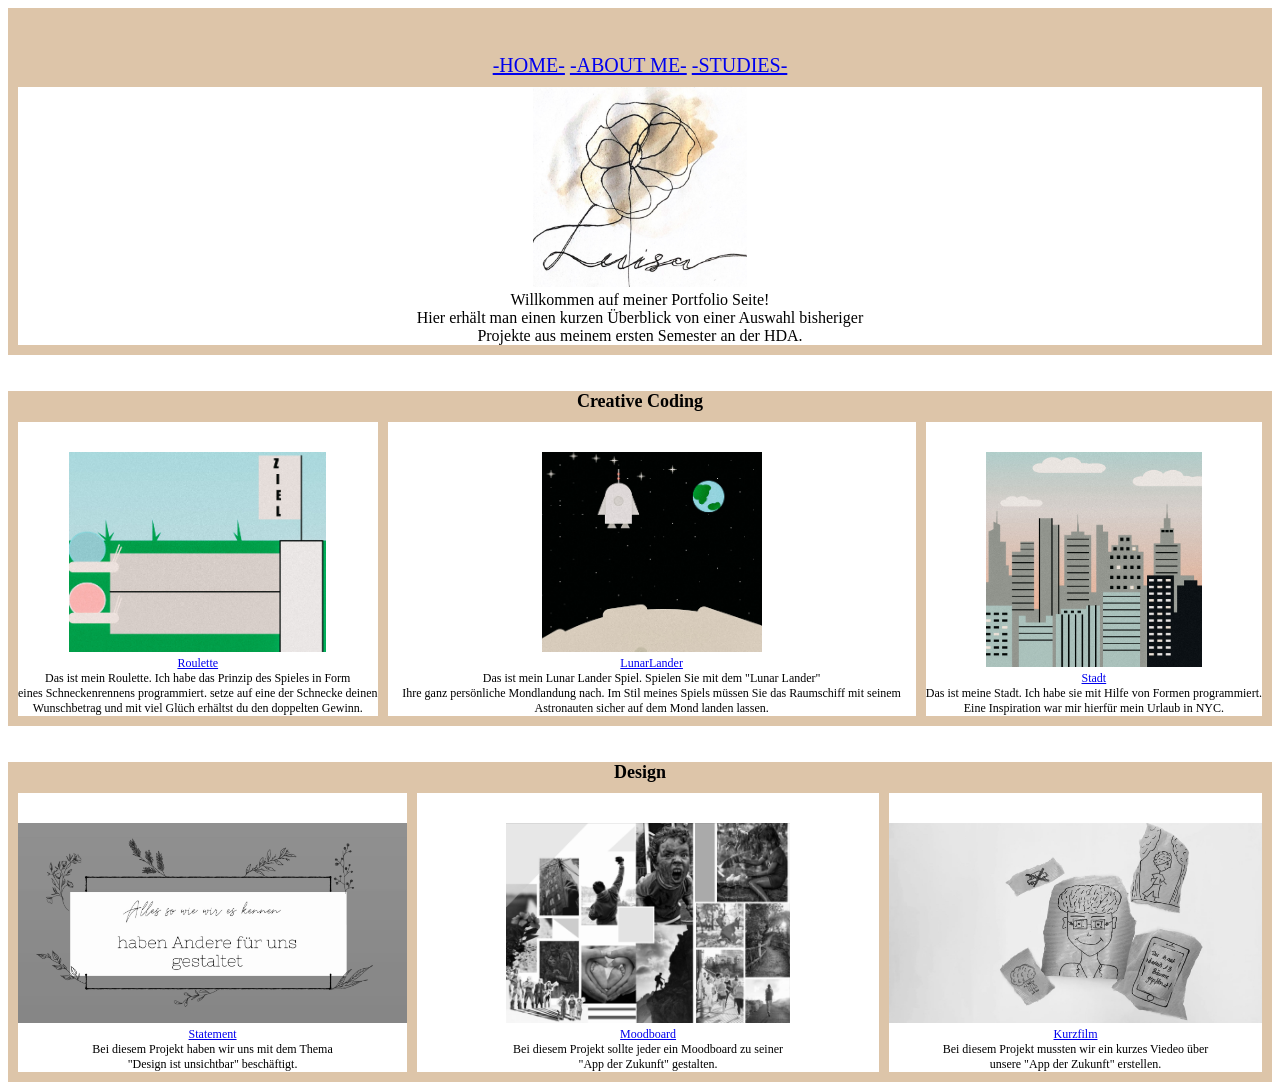
<file: index.html>
<!DOCTYPE html>
<html>
  <title>Mein Portfolio</title>
  <link rel="stylesheet" type="text/css" href="stylesheet.css" />
  <head>
    <div class="leiste">
      <br />
      <br />
      <a href="portfolio.html">-Home-</a>
      <a href="ueber-mich.html">-About Me-</a>
      <a href="https://imd.mediencampus.h-da.de">-Studies-</a>
    </div>
  </head>
  <body>
    <div class="einleitung">
      <img src="Logo1.JPG" alt="Logo" height="200px" />
      <br />
      Willkommen auf meiner Portfolio Seite!<br />
      Hier erhält man einen kurzen Überblick von einer Auswahl bisheriger<br />
      Projekte aus meinem ersten Semester an der HDA.
    </div>
  </body>
  <main>
    <br />
    <br />
    <div class="cc1"><strong>Creative Coding</strong><br /></div>
    <div class="projekt1">
      <br />
      <br />
      <img src="Roulette.JPG" alt="projekt1" height="200px" />
      <br />
      <a href="Roulette.html">Roulette</a>
      <br />
      Das ist mein Roulette. Ich habe das Prinzip des Spieles in Form <br />
      eines Schneckenrennens programmiert. setze auf eine der Schnecke deinen
      <br />
      Wunschbetrag und mit viel Glüch erhältst du den doppelten Gewinn.
    </div>
    <div class="projekt2">
      <br />
      <br />
      <img src="Stadt.JPG" alt="projekt2" height="215px" />
      <br />
      <a href="Stadt.html">Stadt</a>
      <br />
      Das ist meine Stadt. Ich habe sie mit Hilfe von Formen programmiert.<br />
      Eine Inspiration war mir hierfür mein Urlaub in NYC.
    </div>
    <div class="projekt3">
      <br />
      <br />
      <img src="LunarLander.JPG" alt="projekt3" height="200px" />
      <br />
      <a href="Lunar.Lander.html">LunarLander</a>
      <br />
      Das ist mein Lunar Lander Spiel. Spielen Sie mit dem "Lunar Lander"<br />
      Ihre ganz persönliche Mondlandung nach. Im Stil meines Spiels müssen Sie
      das Raumschiff mit seinem Astronauten sicher auf dem Mond landen lassen.
    </div>
    <br />
    <br />
    <div class="d1"><strong>Design</strong><br /></div>
    <div class="projekt4">
      <br />
      <br />
      <img src="Design1.JPG" alt="projekt4" height="200px" />
      <br />
      <a href="Statement.html">Statement</a>
      <br />
      Bei diesem Projekt haben wir uns mit dem Thema <br />
      "Design ist unsichtbar" beschäftigt.
    </div>
    <div class="projekt5">
      <br />
      <br />
      <img src="Design2.JPG" alt="projekt5" height="200px" />
      <br />
      <a href="Kurzfilm.html">Kurzfilm</a>
      <br />
      Bei diesem Projekt mussten wir ein kurzes Viedeo über <br />
      unsere "App der Zukunft" erstellen.
    </div>
    <div class="projekt6">
      <br />
      <br />
      <img src="Moodboard.JPG" alt="projekt6" height="200px" />
      <br />
      <a href="Moodboard.html">Moodboard</a>
      <br />
      Bei diesem Projekt sollte jeder ein Moodboard zu seiner <br />
      "App der Zukunft" gestalten.
    </div>
  </main>
</html>
</file>
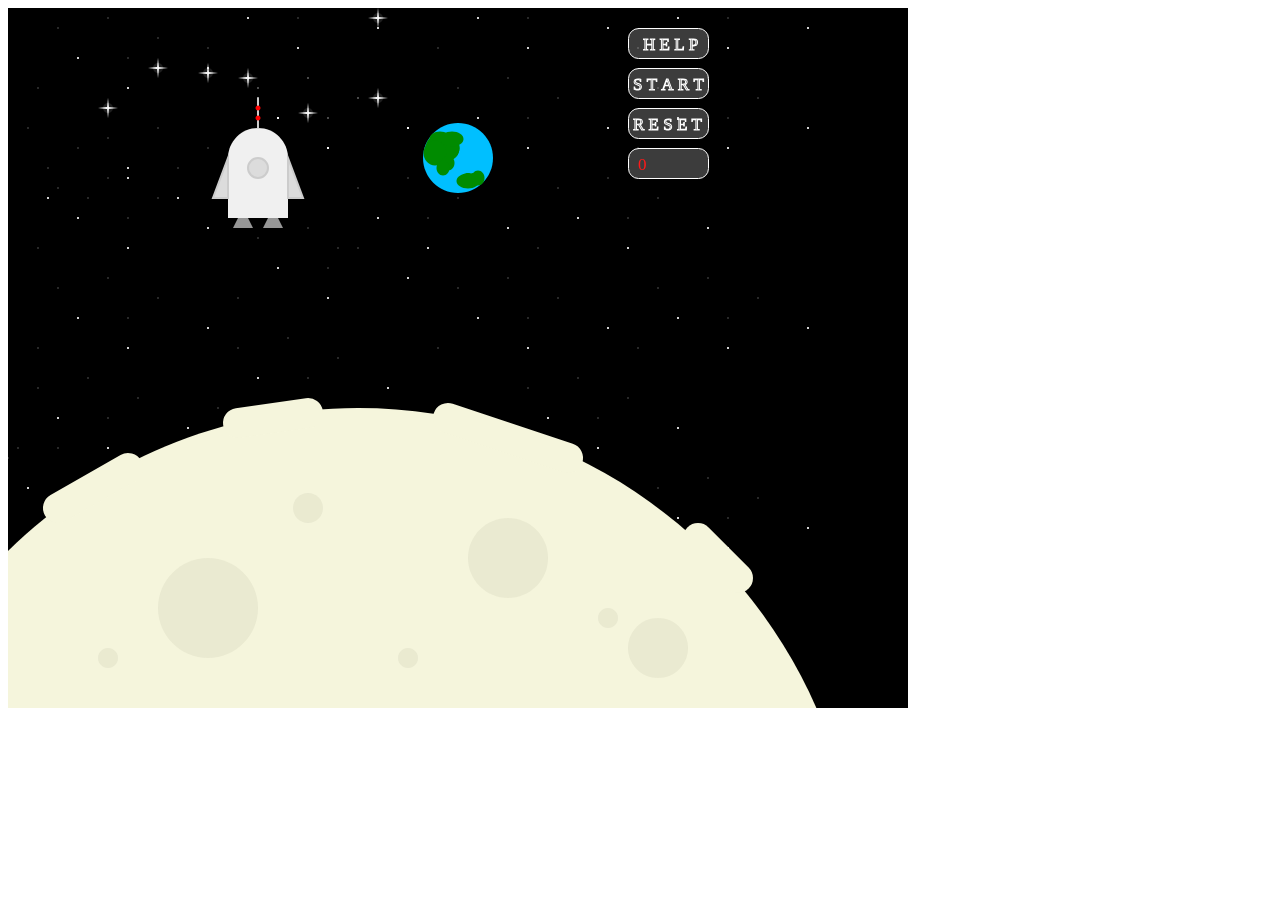
<file: Lunar.Lander.html>
<!DOCTYPE html>
<html>
  <head>
    <title>Lunar Lander</title>
    <script src="p5.min.js"></script>
    <script src="p5setup.js"></script>
    <script src="lunarlander.js"></script>
  </head>
  <body></body>
</html>
</file>
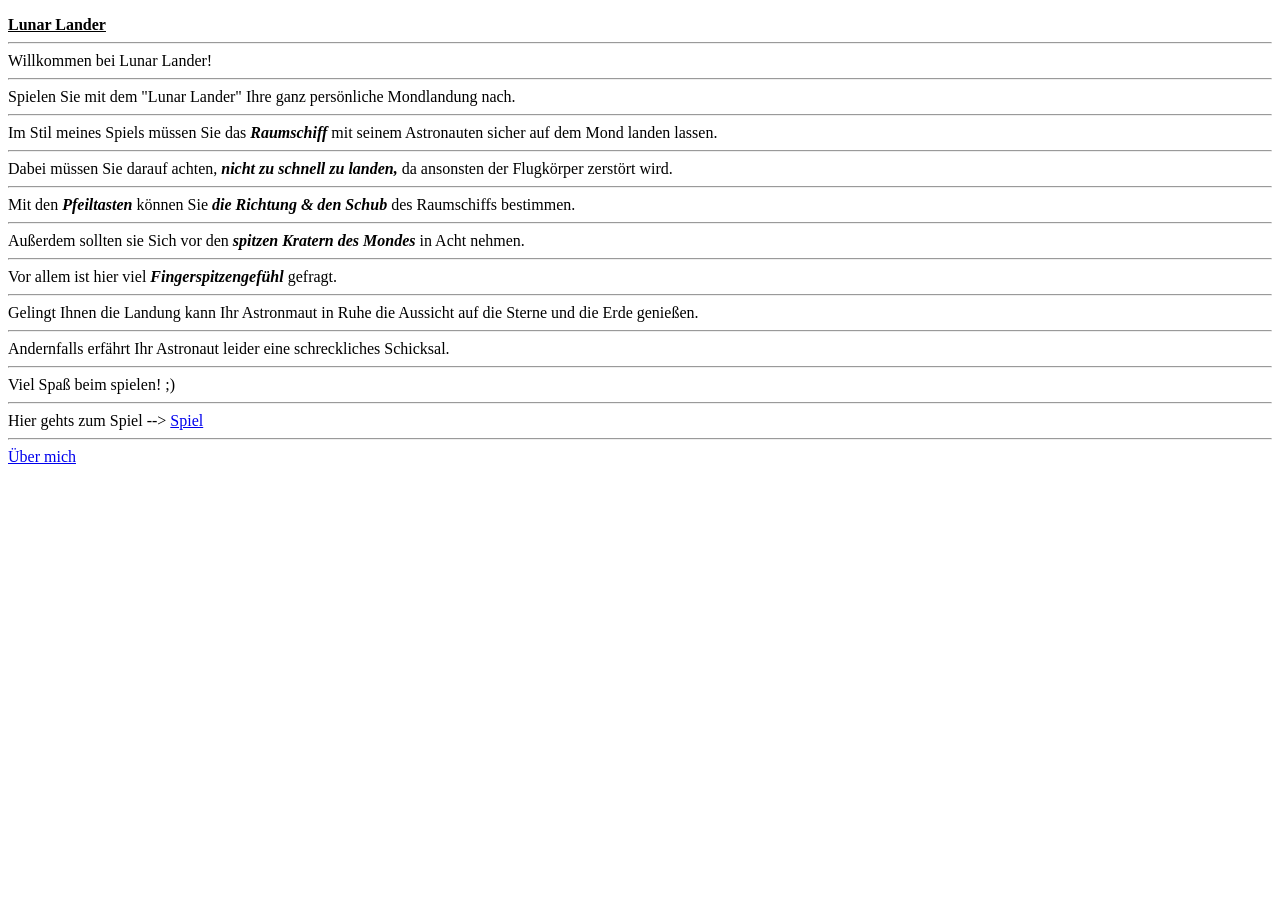
<file: lunarlander.html>
<!DOCTYPE html>
<html>
  <head>
    <title>Lunar Lander</title>
  </head>
  <link rel="lunarlanderStyle" type="text/css" href="lunarlander.css" />
  <body>
    <p>
      <header>
         <strong><u>Lunar Lander</u><hr /></strong> 
      </header>
      <main> 
         Willkommen bei Lunar Lander! <hr />
         Spielen Sie mit dem "Lunar Lander" Ihre ganz persönliche Mondlandung nach.<hr />
         Im Stil meines Spiels müssen Sie das <i><strong>Raumschiff</strong></i> mit seinem Astronauten sicher auf dem Mond landen lassen.<hr />
         Dabei müssen Sie darauf achten, <i><strong>nicht zu schnell zu landen,</strong></i> da ansonsten der Flugkörper zerstört wird.<hr />
         Mit den <i><strong>Pfeiltasten</strong></i> können Sie <i><strong>die Richtung & den Schub </strong></i>des Raumschiffs bestimmen.<hr />
         Außerdem sollten sie Sich vor den <i><strong>spitzen Kratern des Mondes</strong></i> in Acht nehmen.<hr />
         Vor allem ist hier viel <i><strong>Fingerspitzengefühl</strong> </i>gefragt.<hr />
         Gelingt Ihnen die Landung kann Ihr Astronmaut in Ruhe die Aussicht auf die Sterne und die Erde genießen.<hr />
         Andernfalls erfährt Ihr Astronaut leider eine schreckliches Schicksal.<hr />
         Viel Spaß beim spielen! ;)
      </main>
      <nav>
        <hr />
       Hier gehts zum Spiel --> <a href="Lunar.Lander.html">Spiel</a> <hr />
        <a href="ueber-mich.html">Über mich</a>
      </nav>
    </p>
  </body>
</html>
</file>
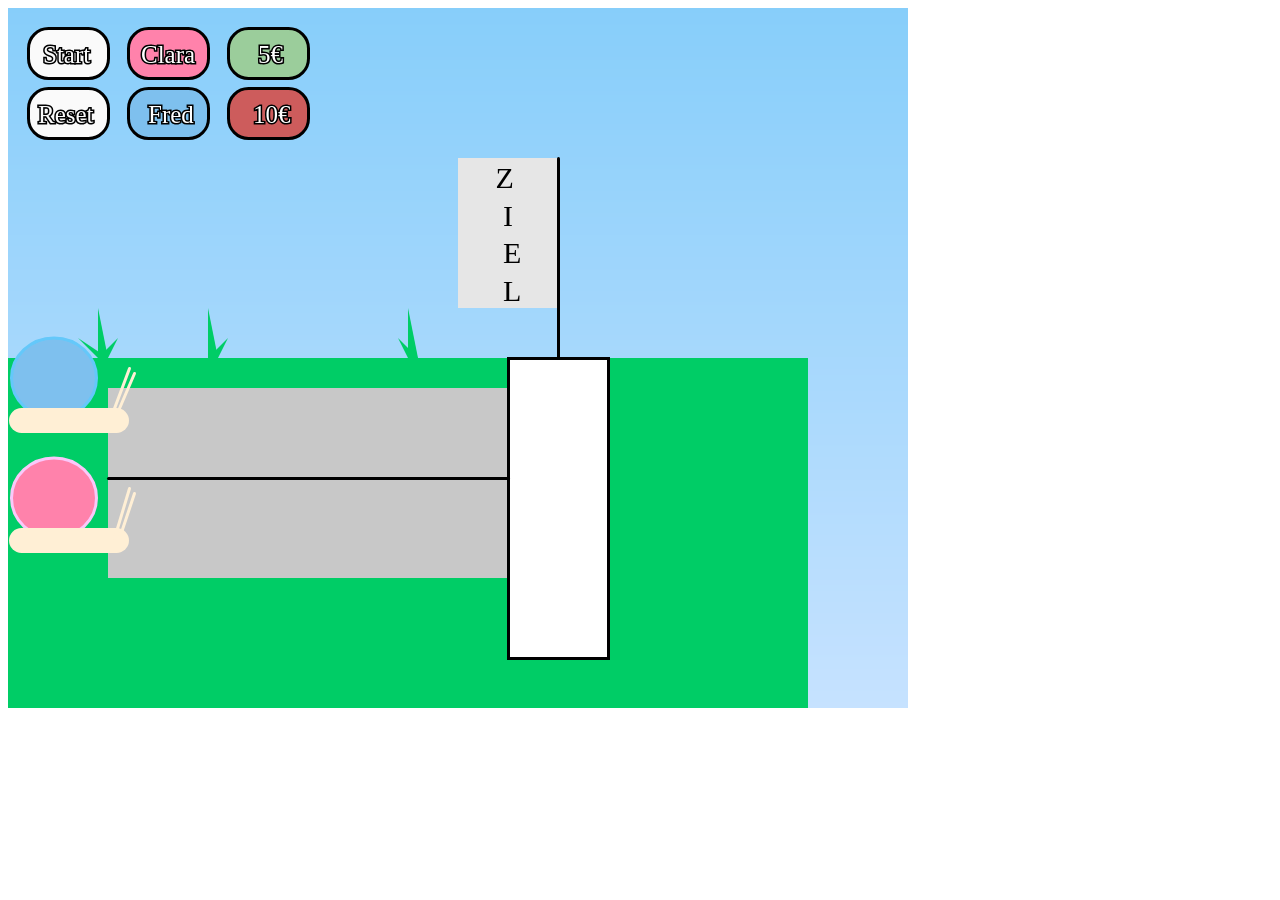
<file: Roulette.html>
<!DOCTYPE html>
<html>
  <head>
    <title>Roulette</title>
    <script src="p5.min.js"></script>
    <script src="p5setup.js"></script>
    <script src="roulette.js"></script>
  </head>
  <body></body>
</html>
</file>
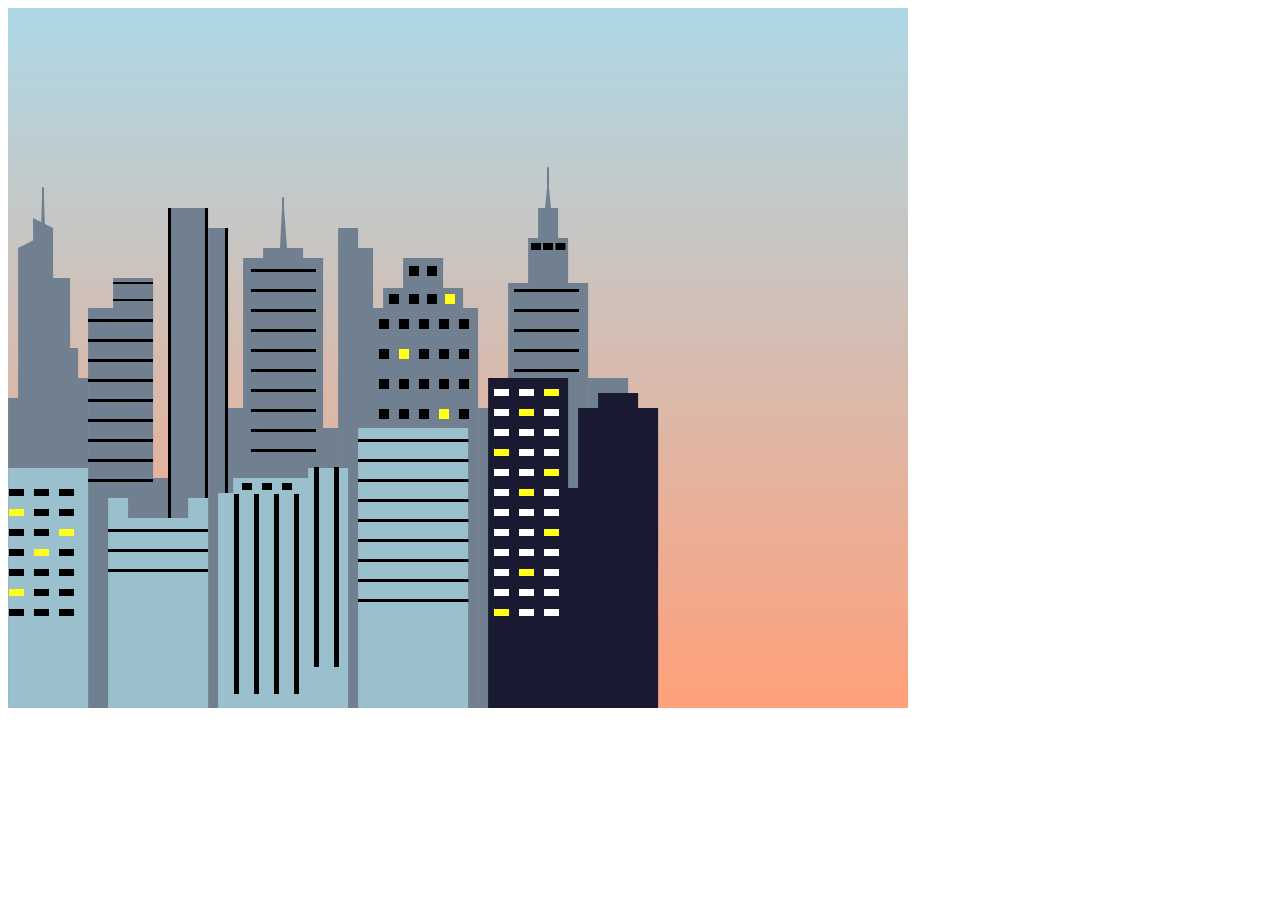
<file: Stadt.html>
<!DOCTYPE html>
<html>
  <head>
    <title>Stadt</title>
    <script src="p5.min.js"></script>
    <script src="p5setup.js"></script>
    <script src="stadt.js"></script>
  </head>
  <body></body>
</html>
</file>
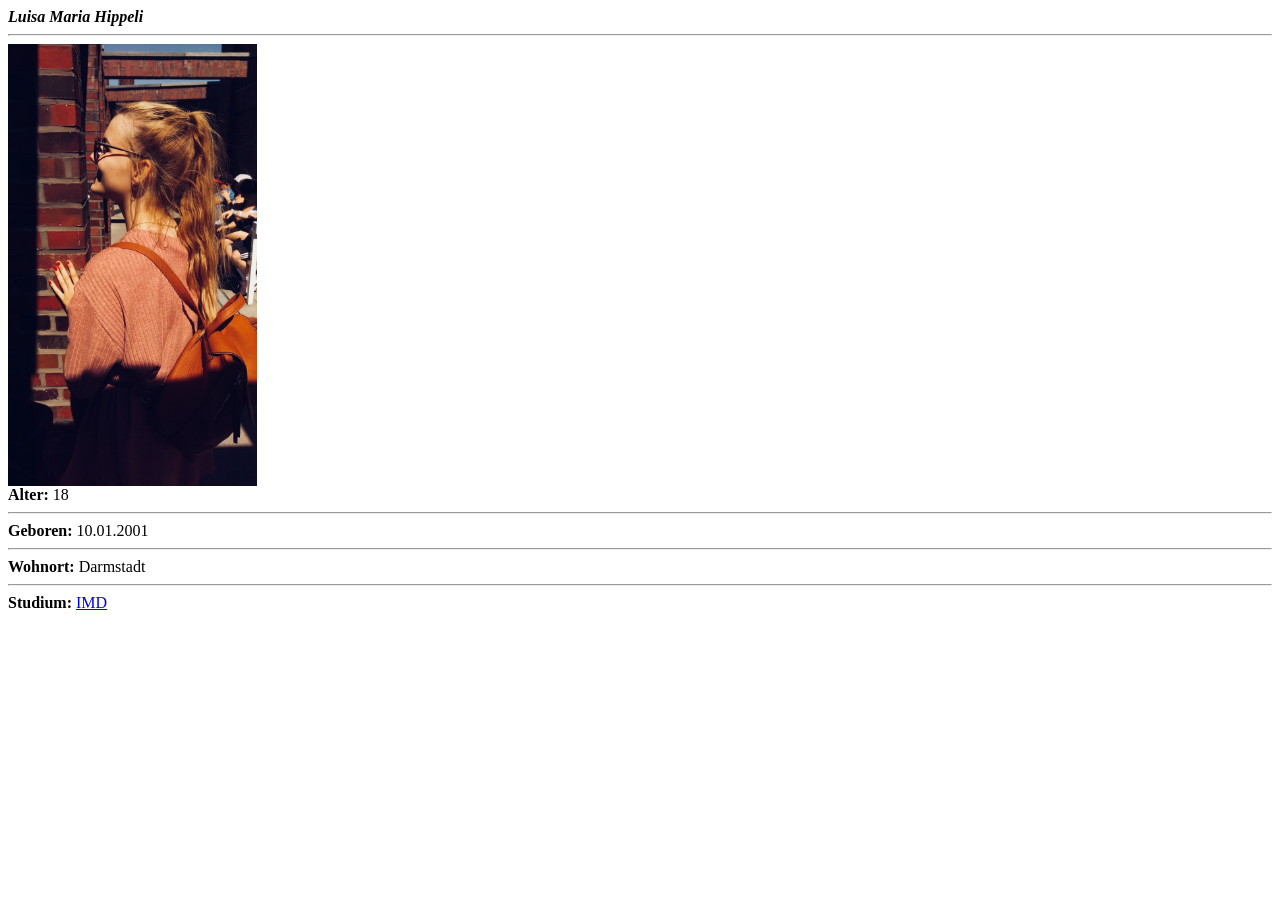
<file: ueber-mich.html>
<head>
    <title>Über mich 
    </title>
  </head>
  <body>
    <p>
      <header>
        <i><strong>Luisa Maria Hippeli</strong><hr /></i>
      </header>
        <img src="bild.JPG" alt="Mein Bild" height=50% />
      <main> 
          <strong>Alter:</strong> 18<hr />
          <strong>Geboren:</strong> 10.01.2001<hr />
          <strong>Wohnort:</strong> Darmstadt<hr />
          <strong>Studium:</strong> <a href="https://imd.mediencampus.h-da.de">IMD</a>
      </main>
    </p>
  </body>
</html>
</file>
<file: stylesheet.css>
.leiste {
  background-color: rgb(221, 197, 169);
  color: rgb(0, 0, 0);
  text-align: center;
  text-decoration: none;
  font-size: 20px;
  text-transform: uppercase;
  font-family: "Futura";
}
.einleitung {
  font-size: 16px;
  font-family: "Futura";
  text-align: center;
  border-width: 10px;
  border-style: solid;
  border-color: rgb(221, 197, 169);
}
.cc1 {
  font-size: 18px;
  font-family: "Futura";
  text-align: center;
  background-color: rgb(221, 197, 169);
}
.projekt1 {
  float: left;
  text-align: center;
  font-size: 12px;
  font-family: "Futura";
  border-width: 10px;
  border-style: solid;
  border-color: rgb(221, 197, 169);
}
.projekt2 {
  float: right;
  text-align: center;
  font-size: 12px;
  font-family: "Futura";
  border-width: 10px;
  border-style: solid;
  border-color: rgb(221, 197, 169);
}
.projekt3 {
  float: center;
  text-align: center;
  font-size: 12px;
  font-family: "Futura";
  border-width: 10px;
  border-style: solid;
  border-color: rgb(221, 197, 169);
}
.d1 {
  font-size: 18px;
  font-family: "Futura";
  text-align: center;
  background-color: rgb(221, 197, 169);
}
.projekt4 {
  float: left;
  text-align: center;
  font-size: 12px;
  font-family: "Futura";
  border-width: 10px;
  border-style: solid;
  border-color: rgb(221, 197, 169);
}
.projekt5 {
  float: right;
  text-align: center;
  font-size: 12px;
  font-family: "Futura";
  border-width: 10px;
  border-style: solid;
  border-color: rgb(221, 197, 169);
}
.projekt6 {
  float: center;
  text-align: center;
  font-size: 12px;
  font-family: "Futura";
  border-width: 10px;
  border-style: solid;
  border-color: rgb(221, 197, 169);
}
</file>
